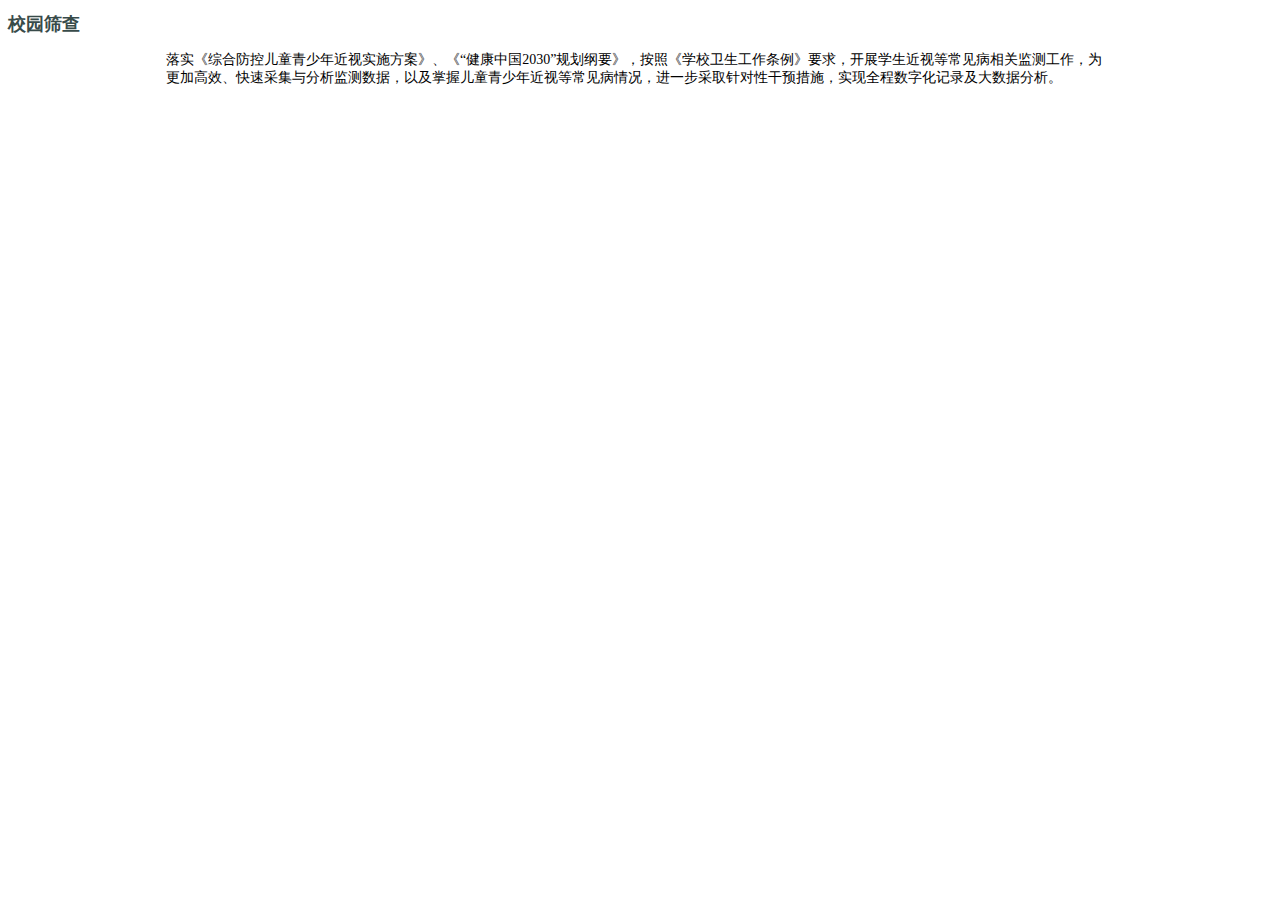
<file: app/src/main/assets/web/about.html>
<!DOCTYPE html>
<html>
<head>
  <meta charset="UTF-8">
  <meta name="viewport" content="width=device-width, initial-scale=1.0, maximum-scale=1.0, user-scalable=0">
  <meta name="format-detection" content="telephone=no" />
  <title>关于校园筛查</title>
  <link rel="stylesheet" href="https://res.wx.qq.com/open/libs/weui/1.1.2/weui.min.css">
</head>

<body>
  <div class="weui-msg">
    <div class="weui-msg__icon-area">
      <!-- <img src="./logo1.png" width="99" alt="logo"> -->
      <h1 style="font-size: 18px;color: #384b4a">校园筛查</h1>
    </div>
    <div style="width: 75%; margin: 15px auto; text-align: left;font-size: 14px;">
      落实《综合防控儿童青少年近视实施方案》、《“健康中国2030”规划纲要》，按照《学校卫生工作条例》要求，开展学生近视等常见病相关监测工作，为更加高效、快速采集与分析监测数据，以及掌握儿童青少年近视等常见病情况，进一步采取针对性干预措施，实现全程数字化记录及大数据分析。
    </div>
  </div>
</body>
</html>
</file>
